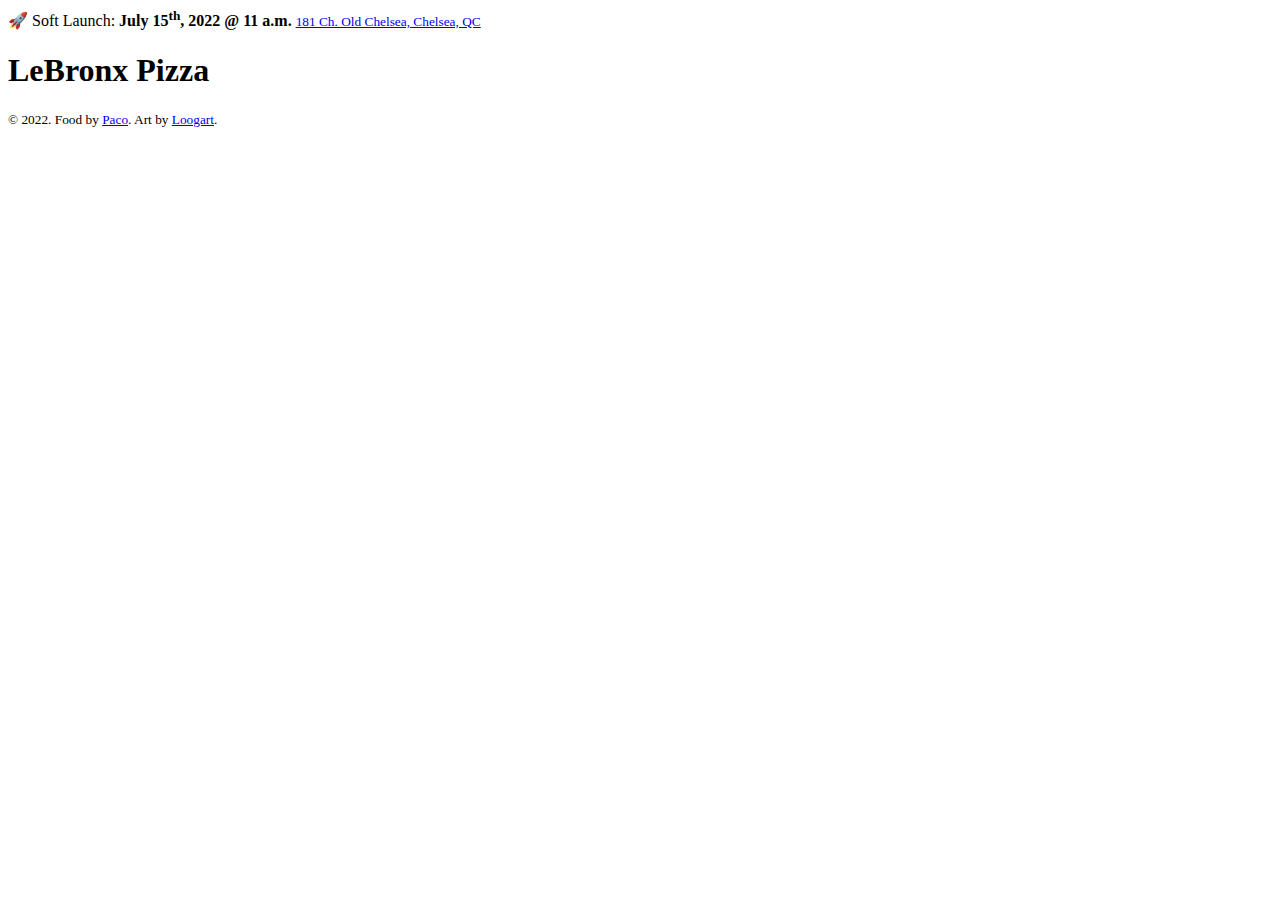
<file: index-oldxyz.html>
<!doctype html>
<html lang="en">
  <head>
    <meta charset="utf-8">
    <meta name="viewport" content="width=device-width, initial-scale=1">
    <!-- Add to homescreen for Chrome on Android -->
    <meta name="mobile-web-app-capable" content="yes">
    <link rel="icon" sizes="192x192" href="./img/favicon.png">

    <!-- Add to homescreen for Safari on iOS -->
    <meta name="apple-mobile-web-app-capable" content="yes">
    <meta name="apple-mobile-web-app-status-bar-style" content="#231F20">
    <meta name="apple-mobile-web-app-title" content="LeBronx Pizza">
    <link rel="apple-touch-icon-precomposed" href="./img/favicon.png">
    <meta name="theme-color" content="#FFFFFF" media="(prefers-color-scheme: light)">
    <meta name="theme-color" content="#231F20" media="(prefers-color-scheme: dark)">

    <!-- CSS -->
    <link href="https://cdn.jsdelivr.net/npm/bootstrap@5.2.0-beta1/dist/css/bootstrap.min.css" rel="stylesheet" integrity="sha384-0evHe/X+R7YkIZDRvuzKMRqM+OrBnVFBL6DOitfPri4tjfHxaWutUpFmBp4vmVor" crossorigin="anonymous">
    <link rel="preconnect" href="https://fonts.googleapis.com"> 
    <link rel="preconnect" href="https://fonts.gstatic.com" crossorigin> 
    <link href="https://fonts.googleapis.com/css2?family=Poppins:ital,wght@0,400;0,700;1,400;1,700&display=swap" rel="stylesheet">

    <!-- Primary Meta Tags -->
    <title>🍕 LeBronx Pizza | Chelsea QC</title>
    <meta name="title" content="LeBronx Pizza">
    <meta name="description"
        content="🗽NYC-inspired 🍕pizza in the ❤️ of Chelsea, Quebec. Food by Paco. Art by Loogart.">

    <!-- Open Graph / Facebook -->
    <meta property="og:type" content="website">
    <meta property="og:url" content="https://lebronx.ca">
    <meta property="og:title" content="LeBronx Pizza">
    <meta property="og:description"
        content="🗽NYC-inspired 🍕pizza in the ❤️ of Chelsea, Quebec. Food by Paco. Art by Loogart.">
    <meta property="og:image" content="https://lebronx.ca/img/og-image.jpg">

    <!-- Twitter -->
    <meta property="twitter:card" content="summary_large_image">
    <meta property="twitter:url" content="https://lebronx.ca">
    <meta property="twitter:title" content="LeBronx Pizza">
    <meta property="twitter:description"
        content="🗽NYC-inspired 🍕pizza in the ❤️ of Chelsea, Quebec. Food by Paco. Art by Loogart.">
    <meta property="twitter:image" content="https://lebronx.ca/img/og-image.jpg">
  </head>
  <body>
    <div class="alert bg-dark text-white rounded-0 mb-0" role="alert">
      <div class="container text-center">
      🚀 Soft Launch: <strong>July 15<sup>th</sup>, 2022 @ 11 a.m.</strong> 
      <small><a href="https://goo.gl/maps/NqBD96foVmWvNfsT7" class="d-block text-light" target="_blank">181 Ch. Old Chelsea, Chelsea, QC</a></small>
    </div>
    </div>
    <!-- <div class="m-2 border border-4 border-dark d-block d-sm-none rounded-2 py-5">
      <div class="container">
        <div class="row justify-content-center align-items-center">
          <div class="col-8 text-center">
            <img src="./img/artwork-llcooljane.svg" class="img-fluid" alt="" style="max-width:240px">
          </div>
        </div>
      </div>    
    </div> -->
    <div class="wallpaper">
      <h1 class="visually-hidden">LeBronx Pizza</h1>
    </div>
    <footer>
      <div class="container text-center pt-3 pb-4">
        <small>© 2022. Food by <a class="text-dark" href="https://www.instagram.com/pacocroissanterie/" target="_blank">Paco</a>. Art by <a class="text-dark" target="_blank" href="https://loogart.com">Loogart</a>.</small>
      </div>
    </footer>
    <script src="https://cdn.jsdelivr.net/npm/bootstrap@5.2.0-beta1/dist/js/bootstrap.bundle.min.js" integrity="sha384-pprn3073KE6tl6bjs2QrFaJGz5/SUsLqktiwsUTF55Jfv3qYSDhgCecCxMW52nD2" crossorigin="anonymous"></script>
  </body>
</html>
</file>
